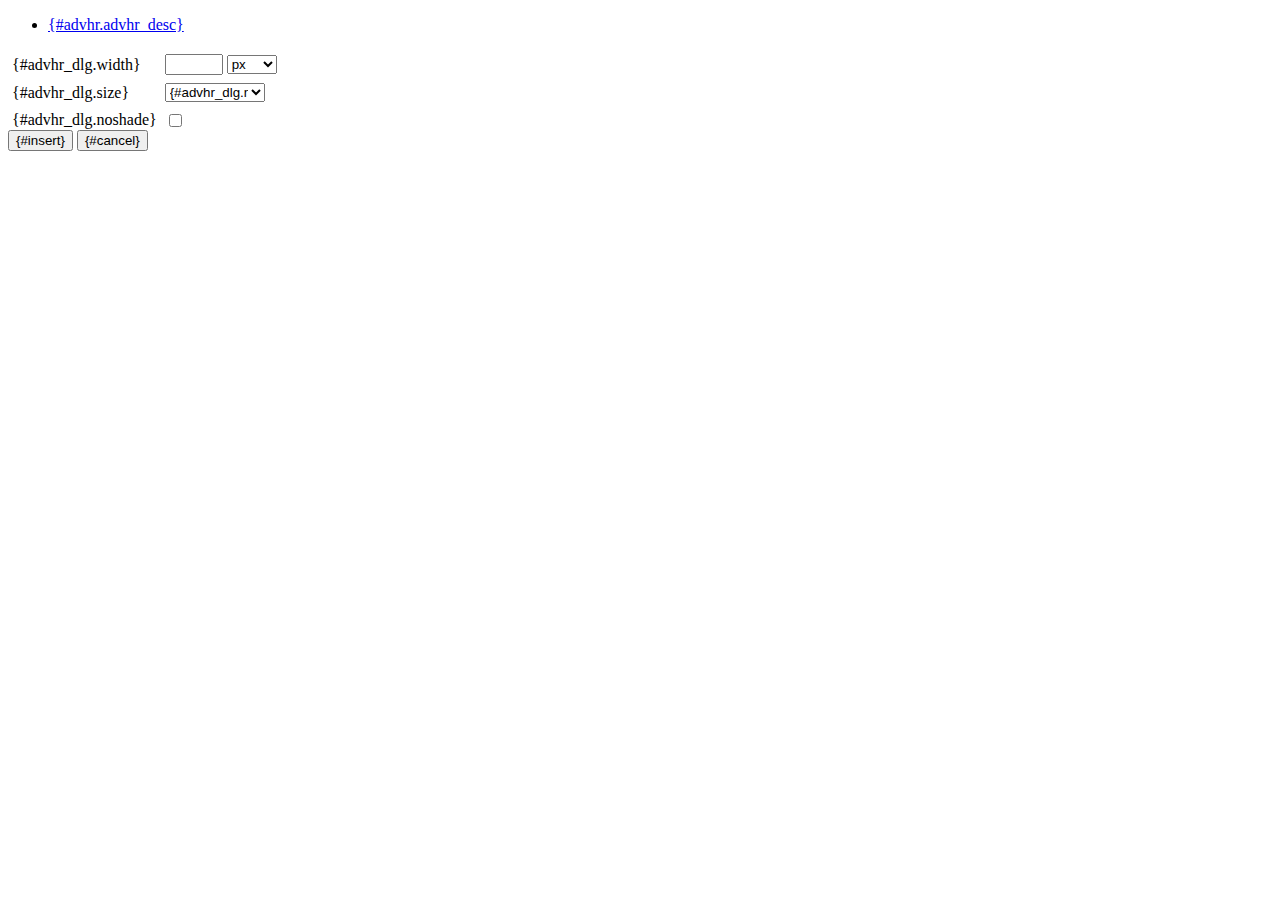
<file: assets/components/tinymce/jscripts/tiny_mce/plugins/advhr/rule.htm>
<!DOCTYPE html PUBLIC "-//W3C//DTD XHTML 1.0 Strict//EN" "http://www.w3.org/TR/xhtml1/DTD/xhtml1-strict.dtd">
<html xmlns="http://www.w3.org/1999/xhtml">
<head>
	<title>{#advhr.advhr_desc}</title>
	<script type="text/javascript" src="../../tiny_mce_popup.js"></script>
	<script type="text/javascript" src="js/rule.js"></script>
	<script type="text/javascript" src="../../utils/mctabs.js"></script>
	<script type="text/javascript" src="../../utils/form_utils.js"></script>
	<link href="css/advhr.css" rel="stylesheet" type="text/css" />
</head>
<body role="application">
<form onsubmit="AdvHRDialog.update();return false;" action="#">
	<div class="tabs">
		<ul>
			<li id="general_tab" class="current" aria-controls="general_panel"><span><a href="javascript:mcTabs.displayTab('general_tab','general_panel');" onmousedown="return false;">{#advhr.advhr_desc}</a></span></li>
		</ul>
	</div>

	<div class="panel_wrapper">
		<div id="general_panel" class="panel current">
			<table role="presentation" border="0" cellpadding="4" cellspacing="0">
					<tr role="group" aria-labelledby="width_label">
						<td><label id="width_label" for="width">{#advhr_dlg.width}</label></td>
						<td class="nowrap">
							<input id="width" name="width" type="text" value="" class="mceFocus" />
							<span style="display:none;" id="width_unit_label">{#advhr_dlg.widthunits}</span>
							<select name="width2" id="width2" aria-labelledby="width_unit_label">
								<option value="">px</option>
								<option value="%">%</option>
							</select>
						</td>
					</tr>
					<tr>
						<td><label for="size">{#advhr_dlg.size}</label></td>
						<td><select id="size" name="size">
							<option value="">{#advhr_dlg.normal}</option>
							<option value="1">1</option>
							<option value="2">2</option>
							<option value="3">3</option>
							<option value="4">4</option>
							<option value="5">5</option>
						</select></td>
					</tr>
					<tr>
						<td><label for="noshade">{#advhr_dlg.noshade}</label></td>
						<td><input type="checkbox" name="noshade" id="noshade" class="radio" /></td>
					</tr>
			</table>
		</div>
	</div>

	<div class="mceActionPanel">
		<input type="submit" id="insert" name="insert" value="{#insert}" />
		<input type="button" id="cancel" name="cancel" value="{#cancel}" onclick="tinyMCEPopup.close();" />
	</div>
</form>
</body>
</html>
</file>
<file: assets/components/tinymce/jscripts/tiny_mce/plugins/advhr/css/advhr.css>
input.radio {border:1px none #000; background:transparent; vertical-align:middle;}
.panel_wrapper div.current {height:80px;}
#width {width:50px; vertical-align:middle;}
#width2 {width:50px; vertical-align:middle;}
#size {width:100px;}
</file>
